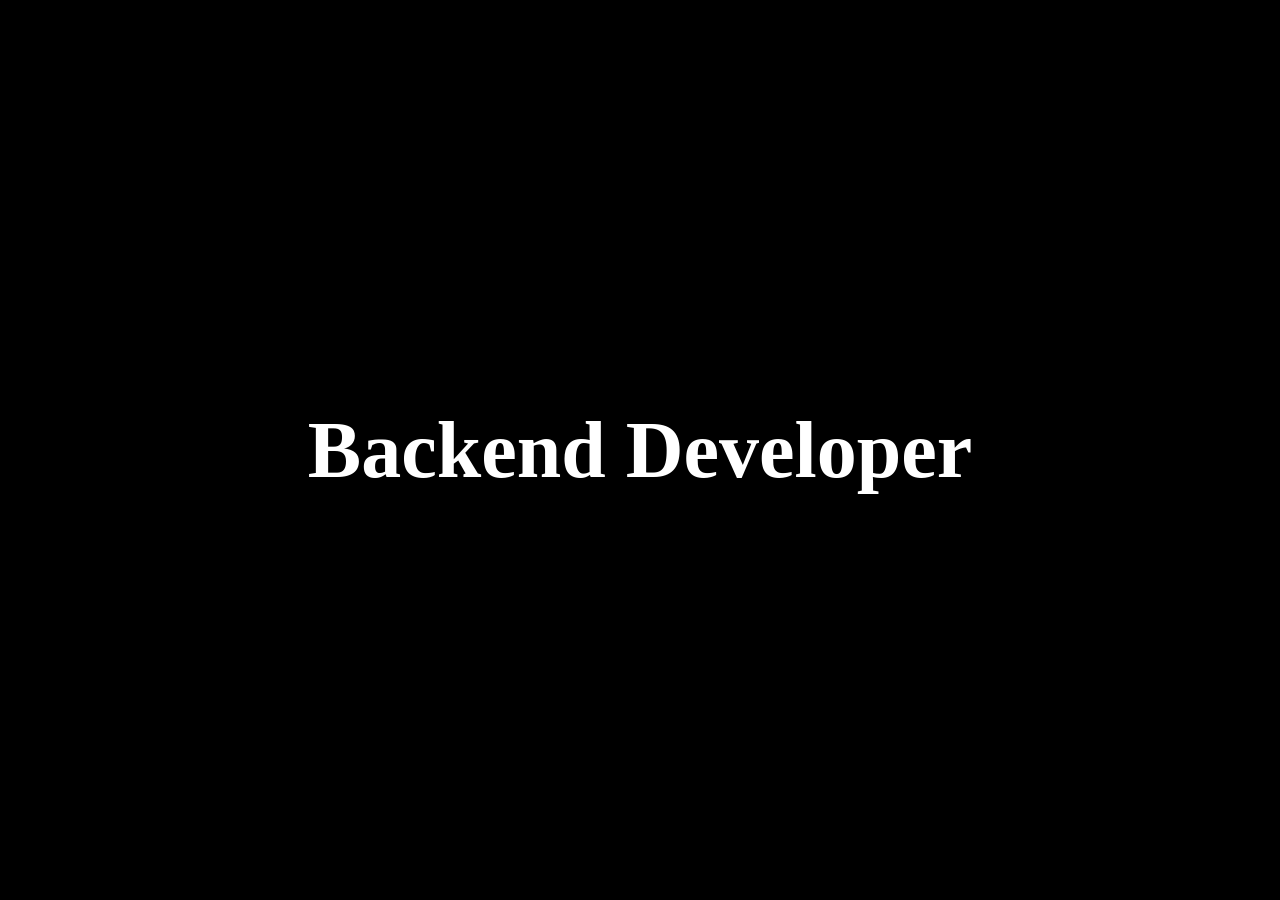
<file: backend-content/index.html>
<!DOCTYPE html>
<html lang="en">
<head>
    <meta charset="UTF-8">
    <meta name="viewport" content="width=device-width, initial-scale=1.0">
    <title>Backend Development</title>
    <link rel="stylesheet" href="style.css">
</head>
<body>
    <div class="container">
        <h1>Backend Developer</h1>
    </div>
</body>
</html>
</file>
<file: backend-content/style.css>
*{
    margin: 0;
    padding: 0;
    box-sizing: border-box;
}

body 
{
    background-color: black;
}

.container 
{
    height: 100vh;
    display: flex;
    justify-content: center;
    align-items: center;
}

.container  h1 
{
    font-size: 5rem;
    color: #fff;
}
</file>
